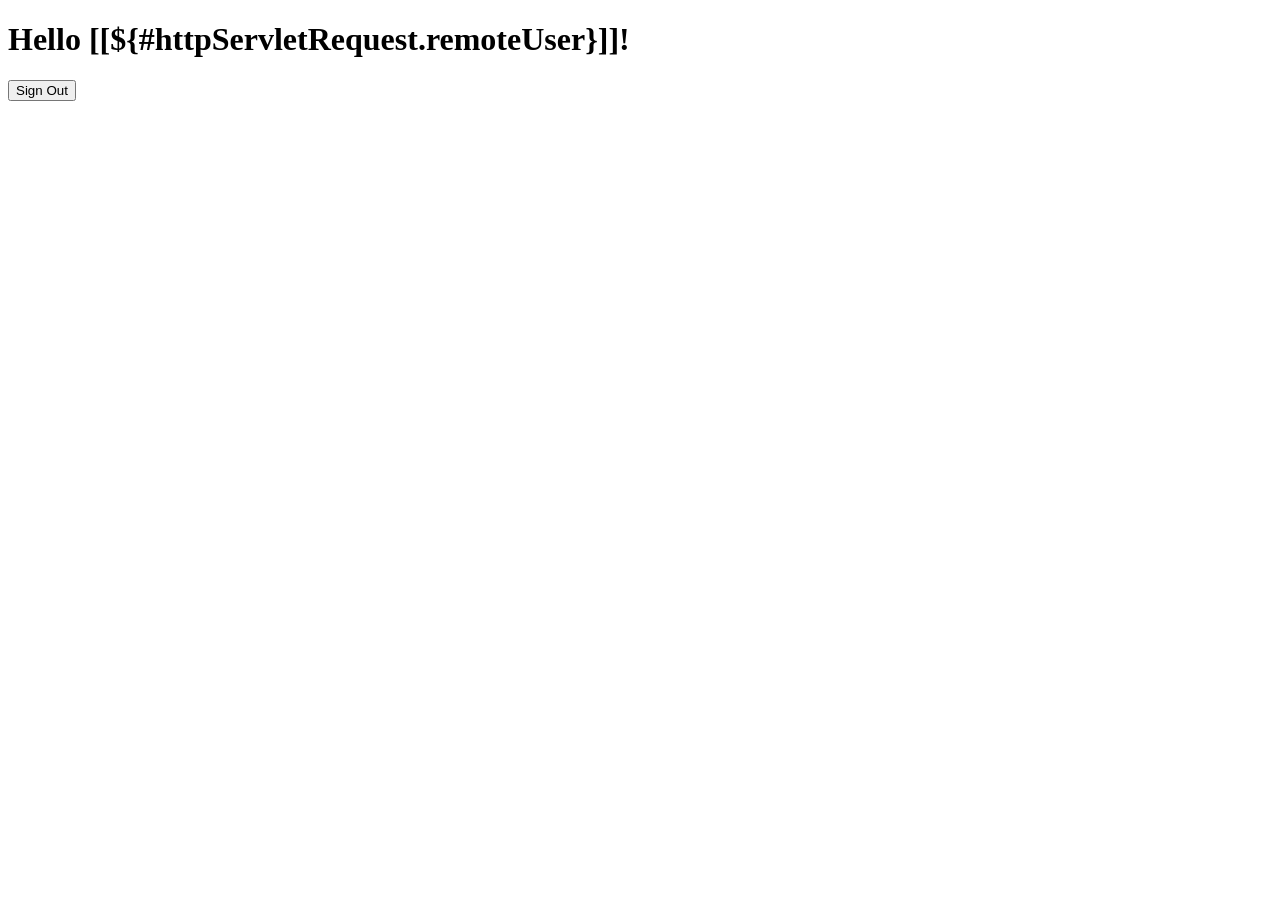
<file: src/main/resources/templates/hello.html>
<!DOCTYPE html>
<html xmlns="http://www.w3.org/1999/xhtml" xmlns:th="https://www.thymeleaf.org"
      xmlns:sec="https://www.thymeleaf.org/thymeleaf-extras-springsecurity3">
<head>
    <title>Hello World!</title>
</head>
<body>
<h1 th:inline="text">Hello [[${#httpServletRequest.remoteUser}]]!</h1>
<form th:action="@{/logout}" method="post">
    <input type="submit" value="Sign Out"/>
</form>
</body>
</html>
</file>
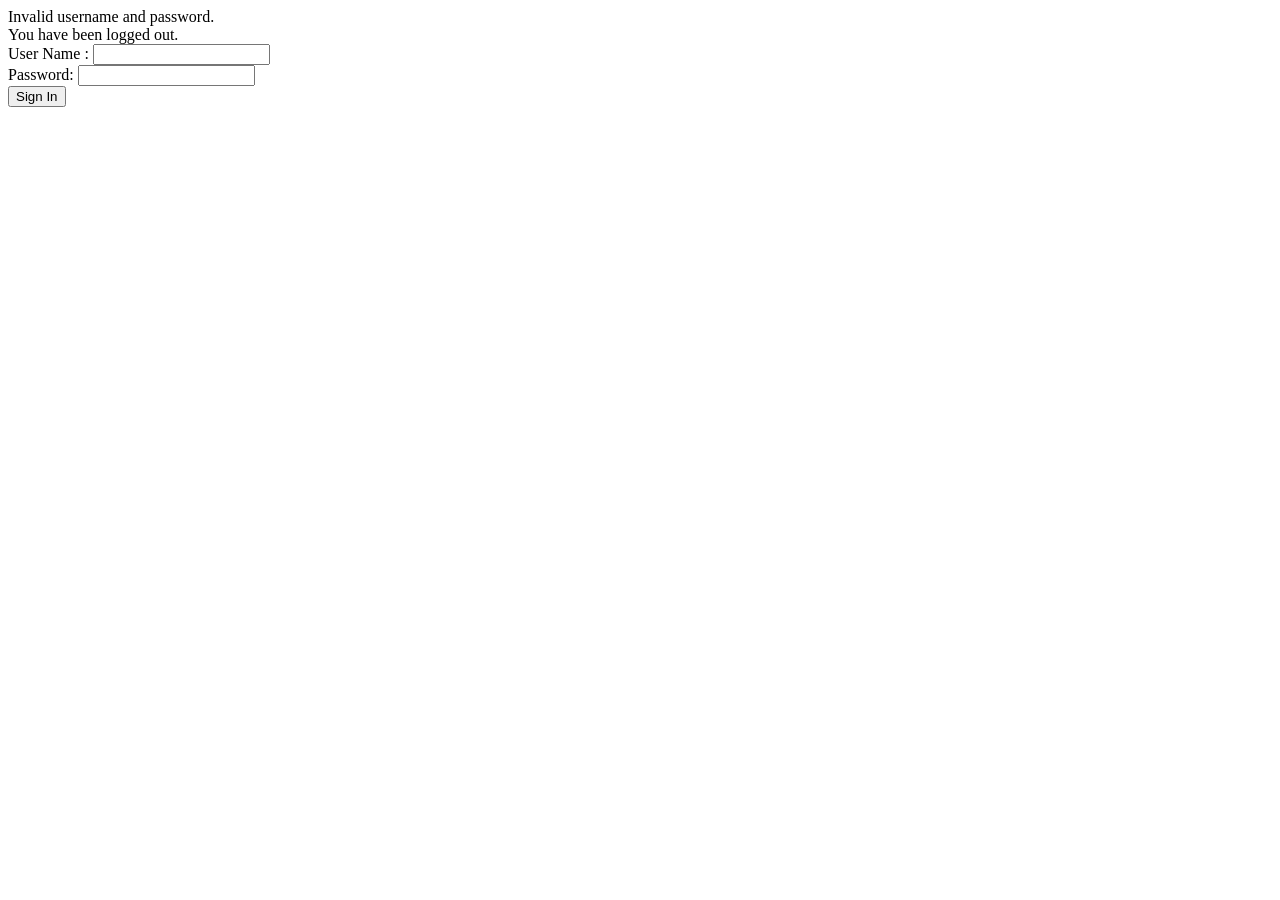
<file: src/main/resources/templates/login.html>
<!DOCTYPE html>
<html xmlns="http://www.w3.org/1999/xhtml" xmlns:th="https://www.thymeleaf.org"
      xmlns:sec="https://www.thymeleaf.org/thymeleaf-extras-springsecurity3">
<head>
    <title>Spring Security Example </title>
</head>
<body>
<div th:if="${param.error}">
    Invalid username and password.
</div>
<div th:if="${param.logout}">
    You have been logged out.
</div>
<form th:action="@{/login}" method="post">
    <div><label> User Name : <input type="text" name="username"/> </label></div>
    <div><label> Password: <input type="password" name="password"/> </label></div>
    <div><input type="submit" value="Sign In"/></div>
</form>
</body>
</html>
</file>
